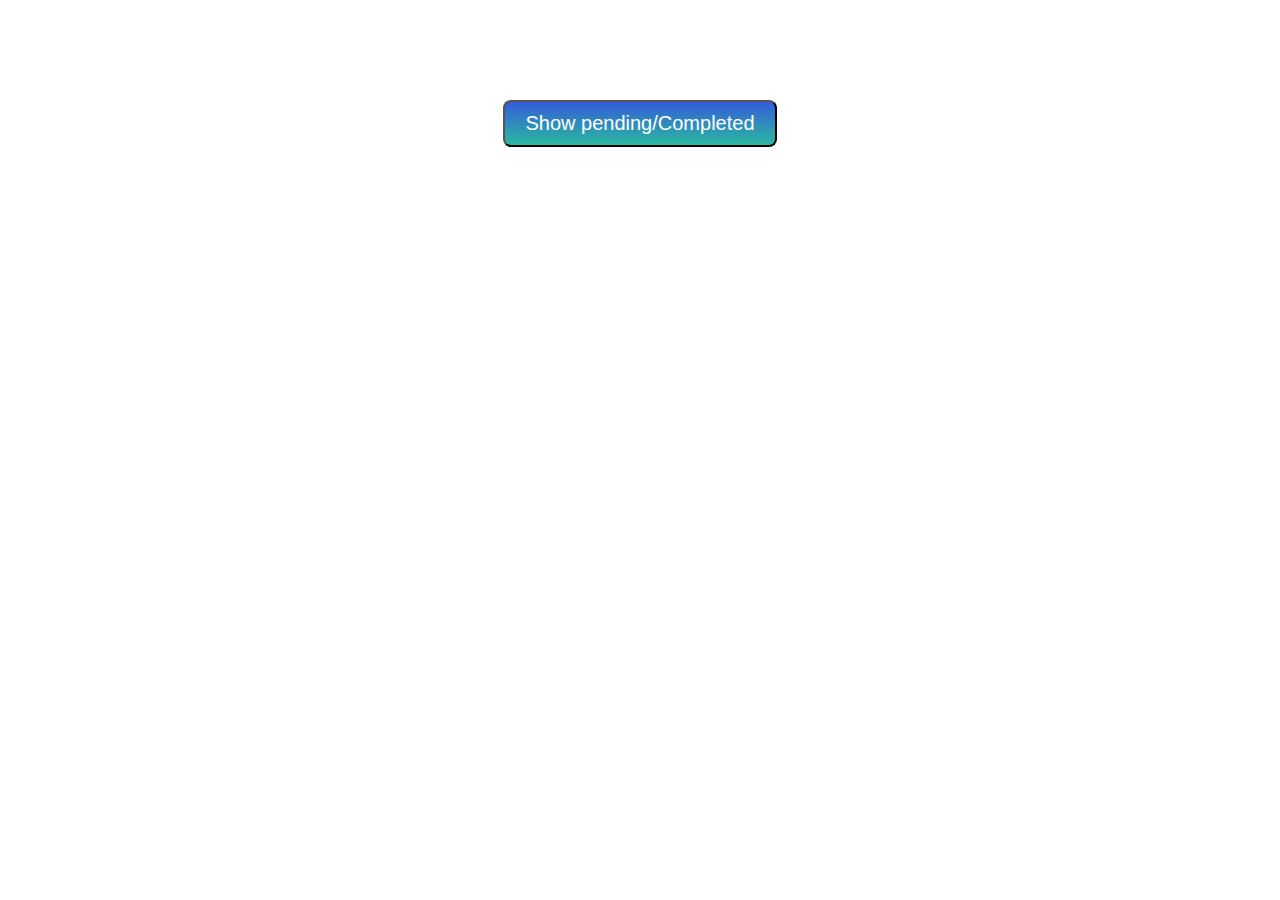
<file: TodoList Using Fetch Api/todo.html>
<html>
  <head>
    <title>Todo List</title> 
  </head>
  <style>
    .container{
        align-content: center;
        margin: 100px auto;
        text-align: center;
    }

    .todos,p{
        font-size: 20px;
        font-weight: 900;
    }

    input{
        margin-right: 50px;
        border: 1px solid rgb(0, 98, 255);
        border-radius: 5px;
        padding: 10px;
    }

    button {
      background: #345dd9;
      background-image: -webkit-linear-gradient(top, #345dd9, #2bb8a0);
      background-image: -moz-linear-gradient(top, #345dd9, #2bb8a0);
      background-image: -ms-linear-gradient(top, #345dd9, #2bb8a0);
      background-image: -o-linear-gradient(top, #345dd9, #2bb8a0);
      background-image: linear-gradient(to bottom, #345dd9, #2bb8a0);
      -webkit-border-radius: 8;
      -moz-border-radius: 8;
      border-radius: 8px;
      font-family: Arial;
      color: #ffffff;
      font-size: 20px;
      padding: 10px 20px 10px 20px;
      text-decoration: none;
    }

    button:hover {
      background: #3cfafa;
      background-image: -webkit-linear-gradient(top, #3cfafa, #34d98f);
      background-image: -moz-linear-gradient(top, #3cfafa, #34d98f);
      background-image: -ms-linear-gradient(top, #3cfafa, #34d98f);
      background-image: -o-linear-gradient(top, #3cfafa, #34d98f);
      background-image: linear-gradient(to bottom, #3cfafa, #34d98f);
      text-decoration: none;
    }
  </style>
  <body>
    <div class="container">
      <button type="submit">Show pending/Completed</button>
      <div class="todos"></div>
    </div>
  </body>
  <script src="./script.js"></script>
</html>
</file>
